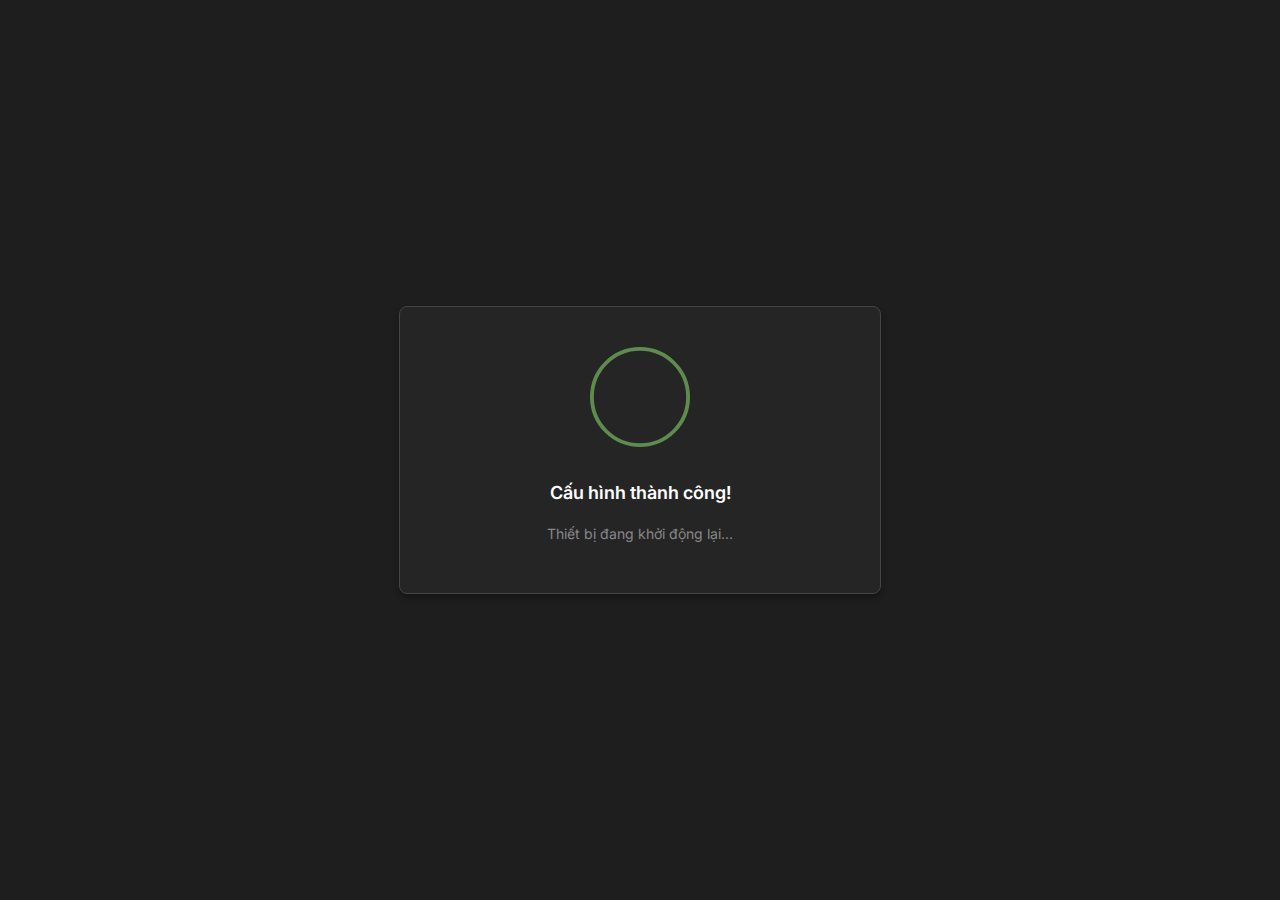
<file: components/khoa_wifi_connect/assets/wifi_configuration_done.html>
<!DOCTYPE html>
<html>

<head>
    <title>Cấu hình WiFi thành công</title>
    <meta charset="utf-8">
    <meta name="viewport" content="width=device-width, initial-scale=1, user-scalable=no">
    <link href="https://fonts.googleapis.com/css2?family=Inter:wght@300;400;500;600&display=swap" rel="stylesheet">
    <style>
        :root {
            /* VS Code Dark Theme Colors with Moss Green Accent */
            --bg-color: #1e1e1e;
            --text-primary: #cccccc;
            --accent-color: #608b4e;
            --card-bg: #252526;
            --border-color: #454545;
        }

        body {
            font-family: 'Inter', 'Segoe UI', sans-serif;
            margin: 0;
            padding: 0;
            background-color: var(--bg-color);
            color: var(--text-primary);
            height: 100vh;
            display: flex;
            align-items: center;
            justify-content: center;
            overflow: hidden;
        }

        .card {
            background-color: var(--card-bg);
            padding: 40px;
            border-radius: 8px;
            box-shadow: 0 4px 6px rgba(0, 0, 0, 0.3);
            border: 1px solid var(--border-color);
            text-align: center;
            max-width: 400px;
            width: 90%;
            animation: fadeIn 0.5s ease-out;
        }

        @keyframes fadeIn {
            from {
                opacity: 0;
                transform: translateY(10px);
            }

            to {
                opacity: 1;
                transform: translateY(0);
            }
        }

        .checkmark {
            width: 100px;
            height: 100px;
            margin-bottom: 20px;
        }

        .checkmark__circle {
            stroke: var(--accent-color);
            stroke-width: 2;
            stroke-miterlimit: 10;
            fill: none;
            animation: stroke 0.6s cubic-bezier(0.65, 0, 0.45, 1) forwards;
        }

        .checkmark__check {
            transform-origin: 50% 50%;
            stroke-dasharray: 48;
            stroke-dashoffset: 48;
            animation: stroke 0.3s cubic-bezier(0.65, 0, 0.45, 1) 0.8s forwards;
            stroke: var(--accent-color);
            stroke-width: 3;
        }

        @keyframes stroke {
            100% {
                stroke-dashoffset: 0;
            }
        }

        .message {
            font-size: 16px;
            line-height: 1.6;
        }

        .message p {
            margin: 8px 0;
        }

        .primary-text {
            color: #fff;
            font-weight: 600;
            font-size: 18px;
        }
    </style>
</head>

<body>
    <div class="card">
        <svg class="checkmark" viewBox="0 0 52 52">
            <circle class="checkmark__circle" cx="26" cy="26" r="25" fill="none" />
            <path class="checkmark__check" fill="none" d="M14.1 27.2l7.1 7.2 16.7-16.8" />
        </svg>

        <div class="message">
            <p class="primary-text">Cấu hình thành công!</p>
            <p style="color: #888; font-size: 14px; margin-top: 15px;">Thiết bị đang khởi động lại...</p>
        </div>
    </div>

    <script>
        window.addEventListener('load', function () {
            // Send exit request after a short delay
            setTimeout(function () {
                fetch('/exit', {
                    method: 'POST'
                })
                    .then(response => {
                        if (response.ok) {
                            console.log('Exit config mode request sent');
                        } else {
                            console.error('Failed to send exit request');
                        }
                    })
                    .catch(error => {
                        console.error('Error:', error);
                    });
            }, 1000);
        });
    </script>
</body>

</html>
</file>
